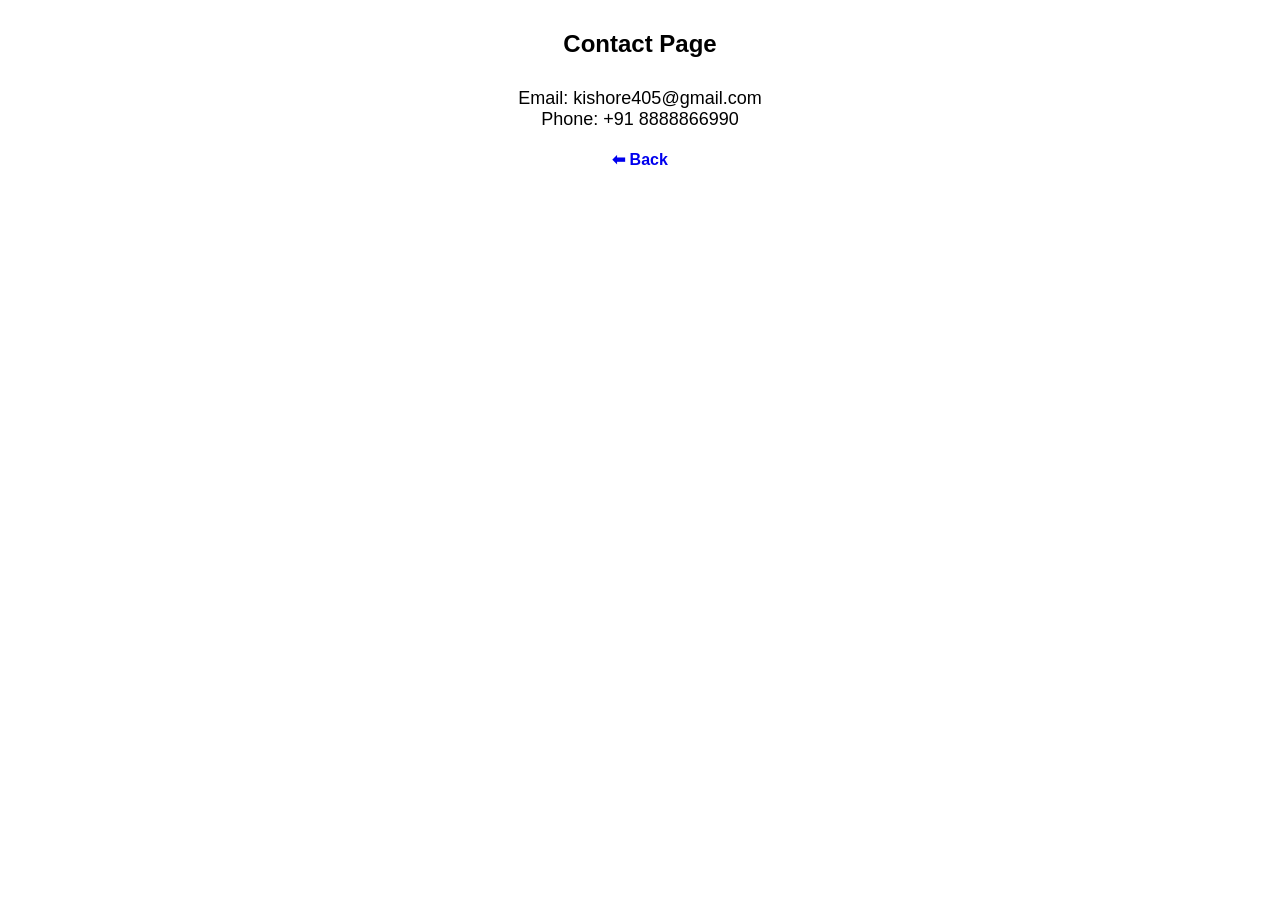
<file: contact.html>
<!DOCTYPE html>
<html>
<head>
<title>Contact</title>
<link rel="stylesheet" href="style.css">
</head>
<body>

<h2 class="page-title">Contact Page</h2>
<p class="page-text">Email: kishore405@gmail.com</p>
<p class="page-text">Phone: +91 8888866990</p>

<a class="back" href="index.html">⬅ Back</a>
</body>
</html>
</file>
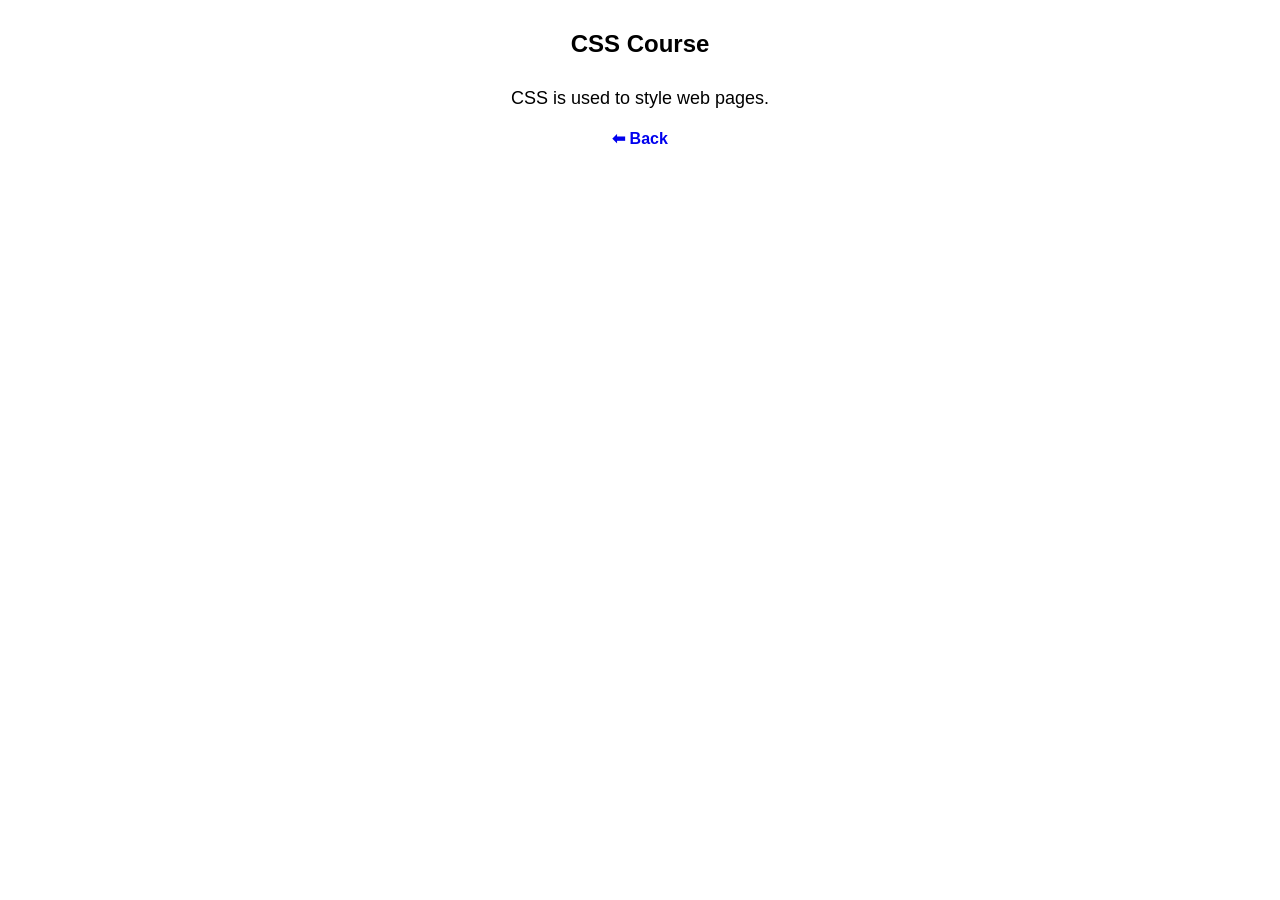
<file: css.html>
<!DOCTYPE html>
<html>
<head>
<title>CSS Course</title>
<link rel="stylesheet" href="style.css">
</head>
<body>

<h2 class="page-title">CSS Course</h2>
<p class="page-text">CSS is used to style web pages.</p>

<a class="back" href="index.html">⬅ Back</a>
</body>
</html>
</file>
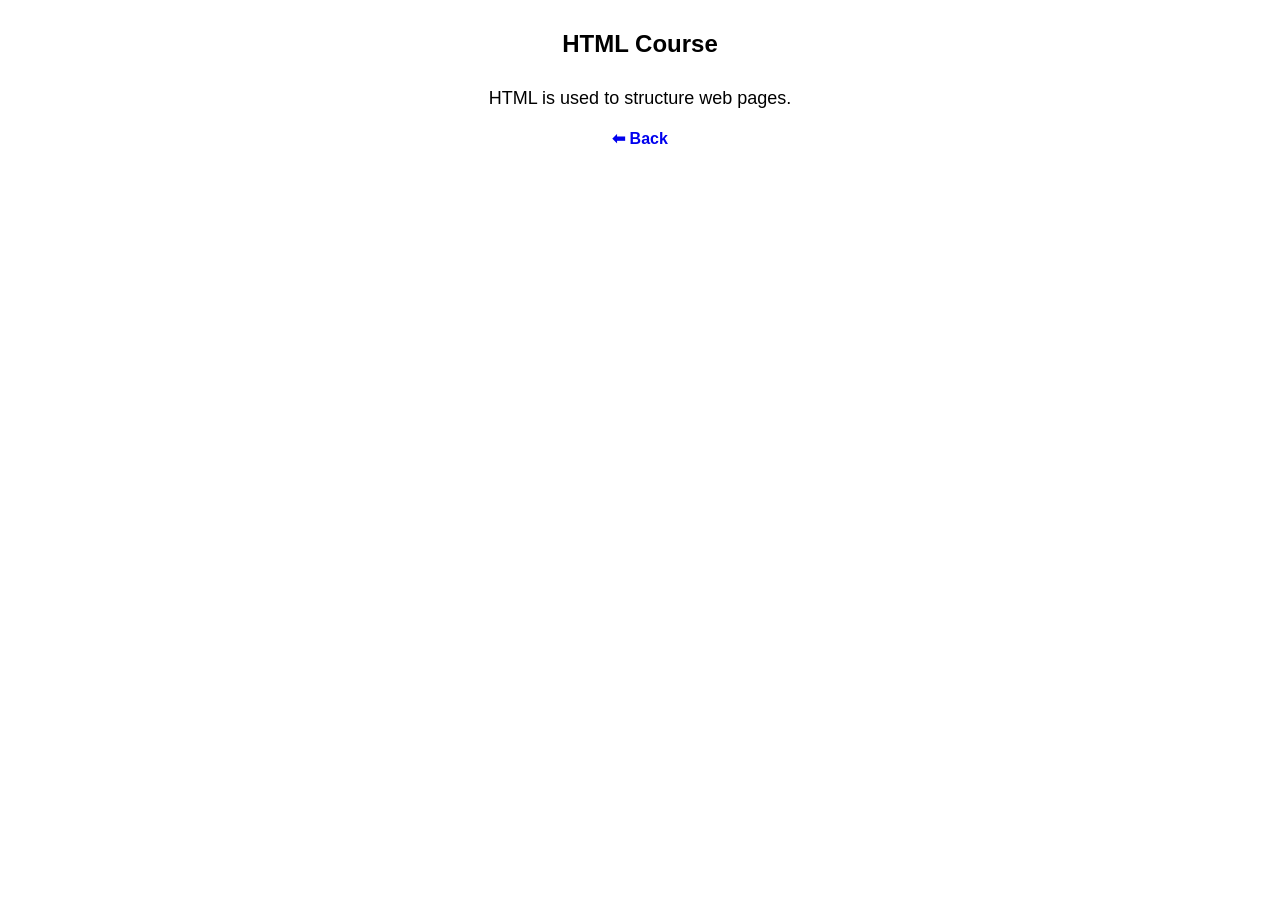
<file: html.html>
<!DOCTYPE html>
<html>
<head>
<title>HTML Course</title>
<link rel="stylesheet" href="style.css">
</head>
<body>

<h2 class="page-title">HTML Course</h2>
<p class="page-text">HTML is used to structure web pages.</p>

<a class="back" href="index.html">⬅ Back</a>
</body>
</html>
</file>
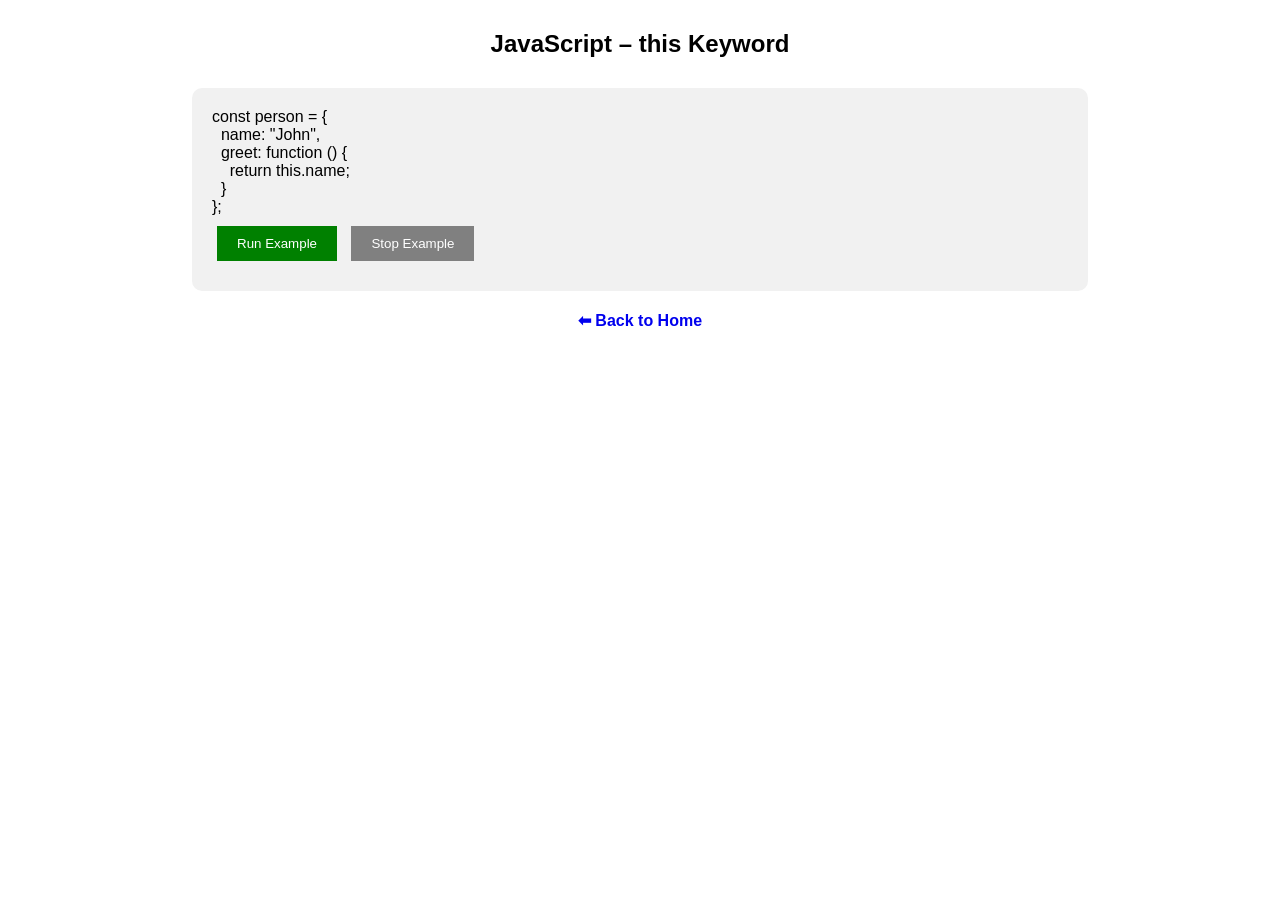
<file: javascript.html>
<!DOCTYPE html>
<html>
<head>
<title>JavaScript</title>
<link rel="stylesheet" href="style.css">
</head>
<body>

<h2 class="page-title">JavaScript – this Keyword</h2>

<div class="example-box">
<pre id="code">
const person = {
  name: "John",
  greet: function () {
    return this.name;
  }
};
</pre>

<button id="runBtn" onclick="runExample()">Run Example</button>
<button id="stopBtn" onclick="stopExample()" disabled>Stop Example</button>

<p id="output"></p>
</div>

<a class="back" href="index.html">⬅ Back to Home</a>

<script src="script.js"></script>
</body>
</html>
</file>
<file: style.css>
* {
  margin: 0;
  padding: 0;
  box-sizing: border-box;
  font-family: Arial;
}

.header {
  background: #b71c1c;
  color: white;
  padding: 20px;
  text-align: center;
}

.navbar {
  display: flex;
  justify-content: space-between;
  padding: 15px 30px;
  background: white;
  box-shadow: 0 2px 5px #ccc;
}

.logo {
  font-size: 24px;
  color: blue;
  font-weight: bold;
}

.navbar ul {
  list-style: none;
  display: flex;
  gap: 20px;
}

.navbar a {
  text-decoration: none;
  font-weight: bold;
  color: black;
}

.dropdown {
  position: relative;
}

.dropdown-content {
  display: none;
  position: absolute;
  background: white;
  box-shadow: 0 2px 8px #aaa;
}

.dropdown-content a {
  display: block;
  padding: 10px;
}

.dropdown:hover .dropdown-content {
  display: block;
}

.container {
  padding: 40px;
}

.grid {
  display: grid;
  grid-template-columns: repeat(auto-fit, minmax(220px, 1fr));
  gap: 20px;
}

.card {
  background: #f5f5f5;
  padding: 25px;
  border-radius: 10px;
  text-align: center;
  box-shadow: 0 4px 8px #ddd;
}

.page-title {
  text-align: center;
  margin: 30px;
}

.page-text {
  text-align: center;
  font-size: 18px;
}

.example-box {
  width: 70%;
  margin: auto;
  background: #f1f1f1;
  padding: 20px;
  border-radius: 10px;
}

button {
  padding: 10px 20px;
  margin: 10px 5px;
  background: green;
  color: white;
  border: none;
  cursor: pointer;
}

button:disabled {
  background: gray;
}

.back {
  display: block;
  text-align: center;
  margin: 20px;
  font-weight: bold;
  text-decoration: none;
}

footer {
  background: #1a1a2e;
  color: white;
  padding: 30px;
  display: flex;
  justify-content: space-between;
}

footer img {
  width: 35px;
  margin: 0 8px;
}
</file>
